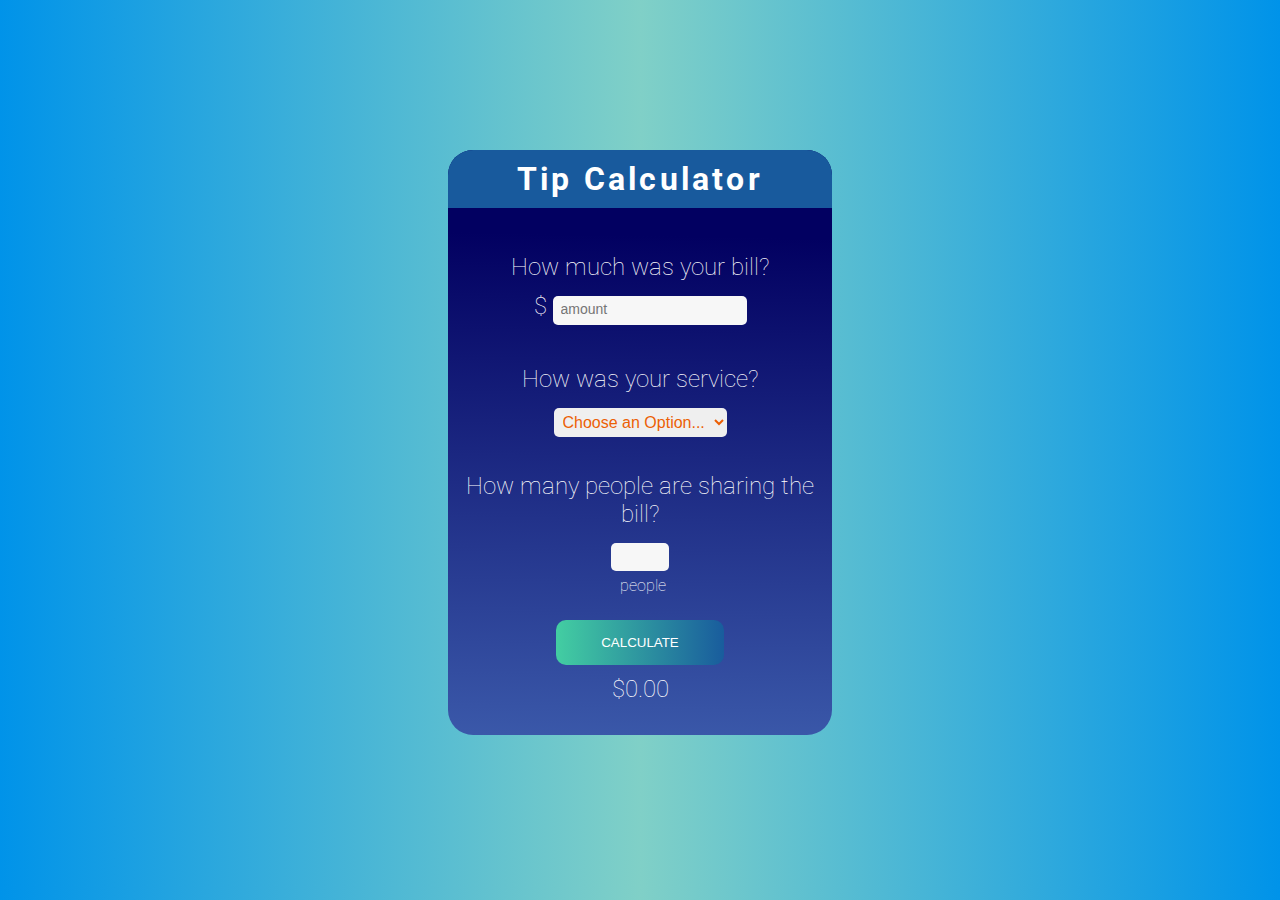
<file: Week3/project/index.html>
<!DOCTYPE html>
<html lang="en">

<head>
  <meta charset="UTF-8">
  <meta name="viewport" content="width=device-width, initial-scale=1.0">
  <link rel="stylesheet" href="style.css">
  <link href="https://fonts.googleapis.com/css2?family=Roboto:ital,wght@0,400;0,500;0,700;1,300&display=swap" rel="stylesheet">
  <title>Tip Calculator</title>
</head>

<body>
    <div class="container">
      <h1>Tip Calculator</h1>
      <div  class="calculator" id="calculator">
        <form>
          <p> How much was your bill? </p>
          <p> <span > $ </span> <input class="bill" id="bill" type="number" placeholder="amount"> </p>
          <p>How was your service? </p>
          <select class="service" id="service">
            <option disabled selected value="0"> Choose an Option... </option>
            <option value="0.3">30&#37; &#45; Outstanding </option>
            <option value="0.2">20&#37; &#45; Good </option>
            <option value="0.15">15&#37; &#45; It was OK </option>
            <option value="0.1">10&#37; &#45; Bad </option>
            <option value="0.05">5&#37; &#45; Terrible </option>
          </select>
        </form>

      <p> How many people are sharing the bill? </p>
       <input class="people" id="people" type="text" placeholder=""> <h4> people </h4>
      <button type="button" id="calculate-button">Calculate</button>
    </div>
    
    <div class="tip">
      <p class="amount" id="total-amount"> tip amount is:</p>
      <p><span id="dollar-sign">$</span><span id="tip">0.00</span></p>
      <h4 id="each">each</h4>
    </div>
  </div>

  <script src="index.js"></script>
</body>

</html>
</file>
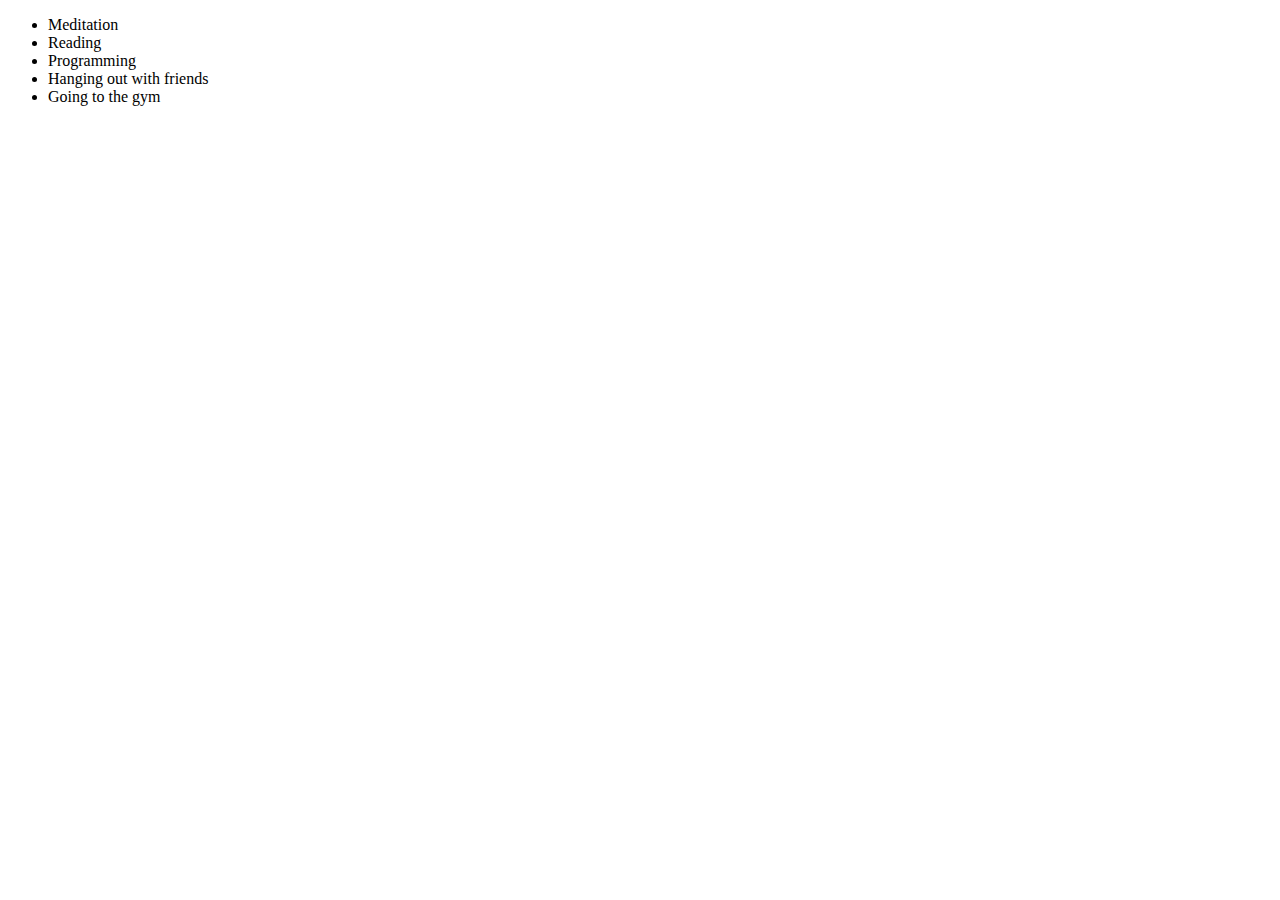
<file: Week2/js-exercises/ex5-myFavoriteHobbies.html>
<!DOCTYPE html>
<html lang="en">
<head>
    <meta charset="UTF-8">
    <meta name="viewport" content="width=device-width, initial-scale=1.0">
    <title>Document</title>
</head>
<body>



<!-- your html code goes in here -->

  <script src="ex5-myFavoriteHobbies.js"> </script>  
</body>
</html>
</file>
<file: Week3/project/style.css>
* {
  padding: 0;
  margin:0;
  box-sizing: border-box;
}

body {
  font-size: 16px;
  font-family: Roboto;
  color: white;
  background: linear-gradient(to left, #0093E9, #80D0C7, #0093E9);
}

.container {
  text-align: center;
  height: 65vh;
  width: 30vw;
  margin: 150px auto;
  background-image: linear-gradient( 181deg,  rgba(2,0,97,1) 15%, rgba(97,149,219,1) 158.5% );
  border-radius: 25px;
}
  
h1 {
  padding-top: 100px;
  background-color: #185a9d;
  color: white;
  margin: 10px auto;
  padding: 10px 0px 10px 0px;
  font-size: 2rem;
  letter-spacing: 0.1em;
  border-top-left-radius: 25px;
  border-top-right-radius: 25px;
}

form {
  margin-top: 5vh;
}

p {
  font-size: 1.5rem;
  padding-bottom: 5px;
  font-weight: 100;
}
  
input, select {
color: rgba(236,95,5,1);
  margin-top:10px;
  margin-bottom: 35px;
  border-radius: 5px;
  border:none;
}

.bill {
  font-size: 14px;
  background-color: #f7f7f7;
  padding: 5px 5px 8px 8px;
}

.bill:focus {
  font-size: large
}

.people {
  width: 15%;
  padding: 5px 8px 5px 8px;
  background-color: #f7f7f7;
  font-size: 1rem;
  display: block;
  margin: 0 auto;
  margin-top: 10px;
}

.people:focus {
  font-size: large
}

h4 {
  display: inline-block;
  font-weight: 100;
  padding-left: 5px;
  margin-top: 5px;
}

.dollarSign {
  display: inline;
}

.service {
  padding: 5px 5px 5px 5px;
  font-size: 1rem;
}

button {
  background-image: linear-gradient(to right, #43cea2 0%, #185a9d  51%, #43cea2  100%)
}

button {
  margin: 10px auto;
  padding: 15px 45px;
  text-align: center;
  text-transform: uppercase;
  transition: 0.5s;
  background-size: 200% auto;
  color: white;
  outline: none;
  border-radius: 10px;
  display: block;
  border: none;
  margin-top:25px;
}

button:hover {
  background-position: right center;
  color: #fff;
  text-decoration: none;
}

.amount {
  font-size: 1.25rem;
  margin-top: 5px;
  text-align: center;
}

.tip h4 {
  font-weight: 100;
  position:relative;
  bottom: 5px;
}

#each {
  letter-spacing: 0.3em;
  padding-top: 0;
  margin-top: 0;
}

.amount {
  letter-spacing: 0.1em;
  font-size: .80rem;
}

@media only screen and (max-width:1040px) {
  p {
    font-size: 1rem;
  }

  input, select {
    margin-top:5px;
    margin-bottom: 5px;
    border-radius: 5px;
  }

  button {
    width: 10%;
    text-align: right;
    font-size: .75rem;

  }
}
</file>
